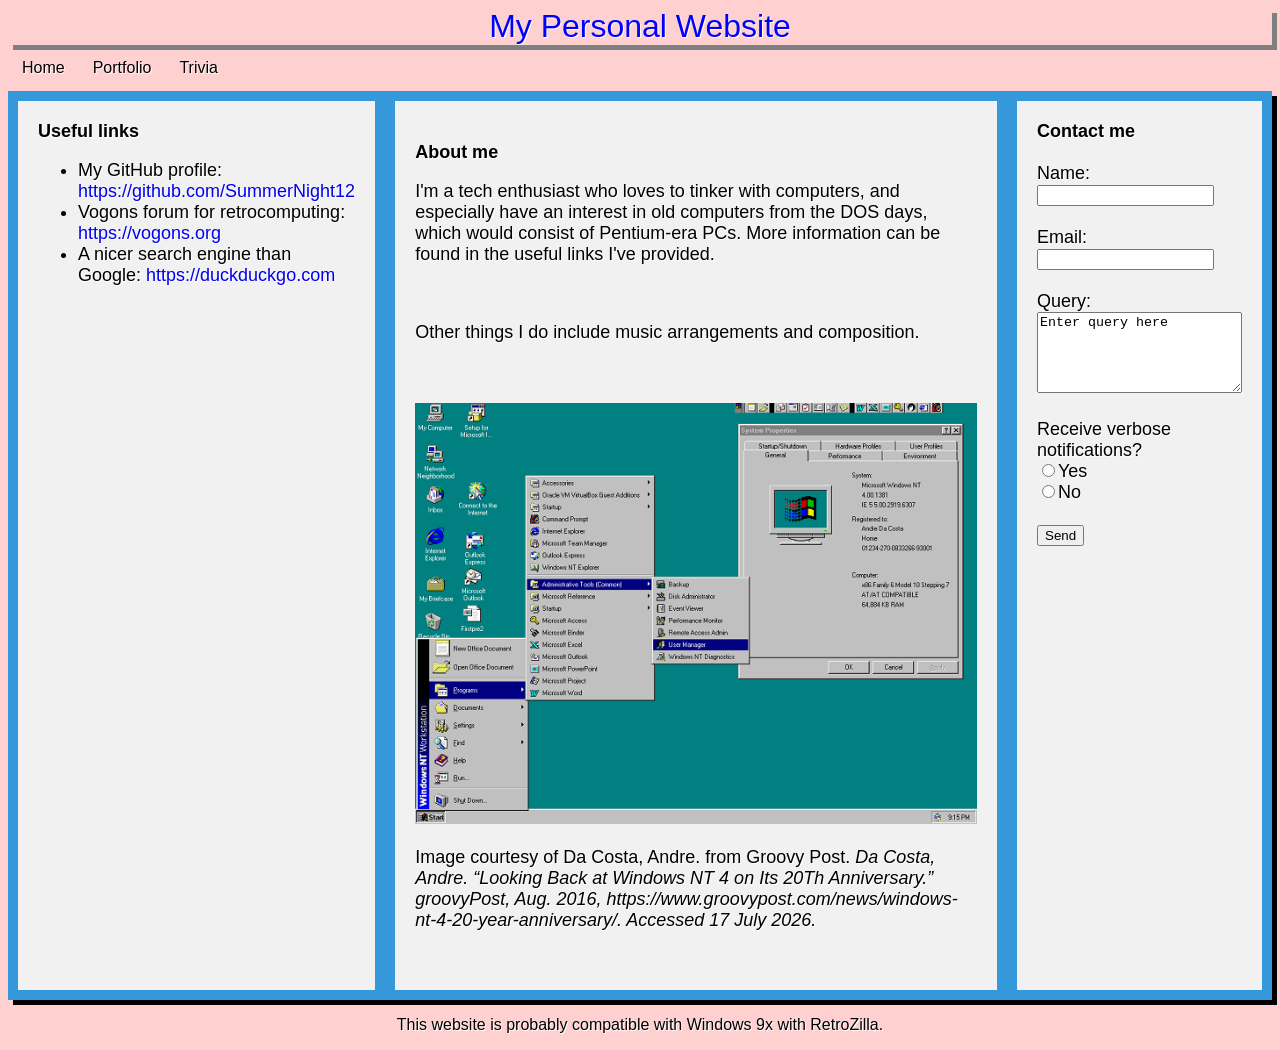
<file: index.html>
<!DOCTYPE html>
<html lang="en">
  <head>
    <meta charset="UTF-8">
    <link rel="stylesheet" href="./style.css">
  </head>

  <header>
    My Personal Website
  </header>

  <div class="navbar">
    <ul>
      <li><a href="index.html">Home</a></li>
      <li><a href="portfolio.html">Portfolio</a></li>
      <li><a href="trivia.html">Trivia</a></li>
    </ul>
  </div>

  <body>
    <div class="container">
      <div bgcolor="lightblue">
        <strong>Useful links</strong>
        <ul>
          <li>My GitHub profile: <a href="https://github.com/SummerNight12">https://github.com/SummerNight12</a></li>
          <li>Vogons forum for retrocomputing: <a href="https://vogons.org">https://vogons.org</a></li>
          <li>A nicer search engine than Google: <a href="https://duckduckgo.com">https://duckduckgo.com</a></li>
        </ul>
      </div>
      <div style="white-space: pre-line" bgcolor="lightgray">
        <strong>About me</strong>
        <p>I'm a tech enthusiast who loves to tinker with computers, and especially have an interest in old computers from the DOS days, which would consist of Pentium-era PCs. More information can be found in the useful links I've provided.</p>
        <p>Other things I do include music arrangements and composition.</p>

        <img src="img/NT-4-UI-1662722467.png" width="100%">
        <p>Image courtesy of Da Costa, Andre. from Groovy Post. <i>Da Costa, Andre. “Looking Back at Windows NT 4 on Its 20Th Anniversary.” groovyPost, Aug. 2016, https://www.groovypost.com/news/windows-nt-4-20-year-anniversary/. Accessed 17 July 2026.</i></p>
      </div>

      <div bgcolor="yellow">
        <strong>Contact me</strong>
        <form style="white-space: pre-line">
          <label for="name">Name: </label>
          <input id="name" name="name" type="text" required>

          <label for="email">Email: </label>
          <input id="email" name="email" type="text" required>

          <label for="query">Query: </label>
          <textarea rows=5 cols=23 name="query">Enter query here</textarea>

          <label for="query">Receive verbose notifications?</label>
          <input type="radio" name="query">Yes
          <input type="radio" name="query">No

          <button type="submit">Send</button>
        </form>
      </div>
      </div>
    </div>
    
    <footer>
        <p style="text-align: center">This website is probably compatible with Windows 9x with RetroZilla.</p>
    </footer>
  </body>
</html>
</file>
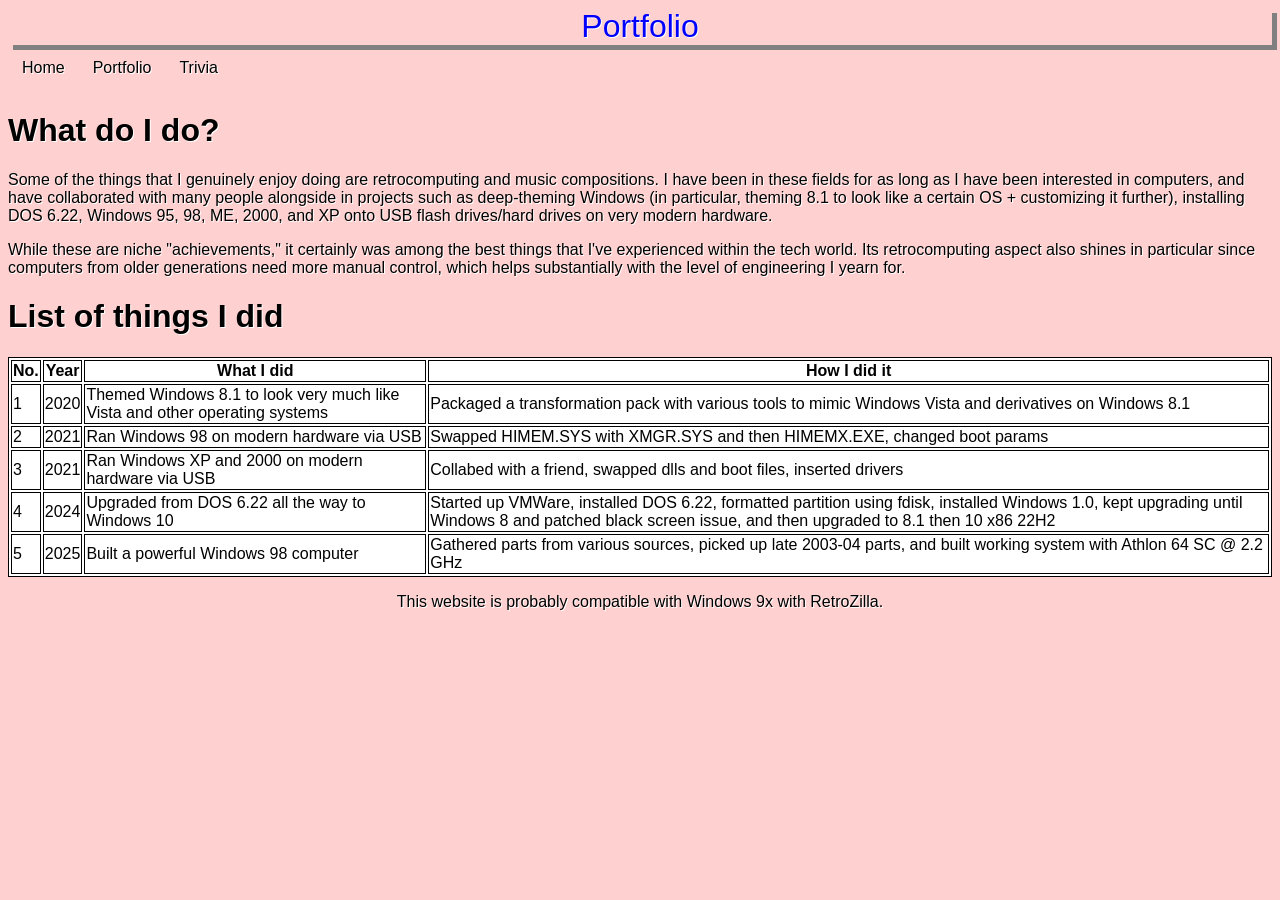
<file: portfolio.html>
<!DOCTYPE html>
<html>
    <head>
        <meta charset="UTF-8">
        <link rel="stylesheet" href="./style.css">
    </head>

    <header>
        Portfolio
    </header>

    <div class="navbar">
        <ul>
            <li><a href="index.html">Home</a></li>
            <li><a href="portfolio.html">Portfolio</a></li>
            <li><a href="trivia.html">Trivia</a></li>
        </ul>
    </div>

    <body>
        <h1>What do I do?</h1>
        <p>Some of the things that I genuinely enjoy doing are retrocomputing and music compositions. I have been in these fields for as long as I have been interested in computers, and have collaborated with many people alongside in projects such as deep-theming Windows (in particular, theming 8.1 to look like a certain OS + customizing it further), installing DOS 6.22, Windows 95, 98, ME, 2000, and XP onto USB flash drives/hard drives on very modern hardware.</p>
            
        <p>While these are niche "achievements," it certainly was among the best things that I've experienced within the tech world. Its retrocomputing aspect also shines in particular since computers from older generations need more manual control, which helps substantially with the level of engineering I yearn for.</p>

        <h1>List of things I did</h1>

        <table>
            <tr>
                <th>No.</th>
                <th>Year</th>
                <th>What I did</th>
                <th>How I did it</th>
            </tr>
            <tr>
                <td>1</td>
                <td>2020</td>
                <td>Themed Windows 8.1 to look very much like Vista and other operating systems</td>
                <td>Packaged a transformation pack with various tools to mimic Windows Vista and derivatives on Windows 8.1</td>
            </tr>
            <tr>
                <td>2</td>
                <td>2021</td>
                <td>Ran Windows 98 on modern hardware via USB</td>
                <td>Swapped HIMEM.SYS with XMGR.SYS and then HIMEMX.EXE, changed boot params</td>
            </tr>
            <tr>
                <td>3</td>
                <td>2021</td>
                <td>Ran Windows XP and 2000 on modern hardware via USB</td>
                <td>Collabed with a friend, swapped dlls and boot files, inserted drivers</td>
            </tr>
            <tr>
                <td>4</td>
                <td>2024</td>
                <td>Upgraded from DOS 6.22 all the way to Windows 10</td>
                <td>Started up VMWare, installed DOS 6.22, formatted partition using fdisk, installed Windows 1.0, kept upgrading until Windows 8 and patched black screen issue, and then upgraded to 8.1 then 10 x86 22H2</td>
            </tr>
            <tr>
                <td>5</td>
                <td>2025</td>
                <td>Built a powerful Windows 98 computer</td>
                <td>Gathered parts from various sources, picked up late 2003-04 parts, and built working system with Athlon 64 SC @ 2.2 GHz</td>
            </tr>
        </table>

        <footer>
            <p style="text-align: center">This website is probably compatible with Windows 9x with RetroZilla.</p>
        </footer>
    </body>
</html>
</file>
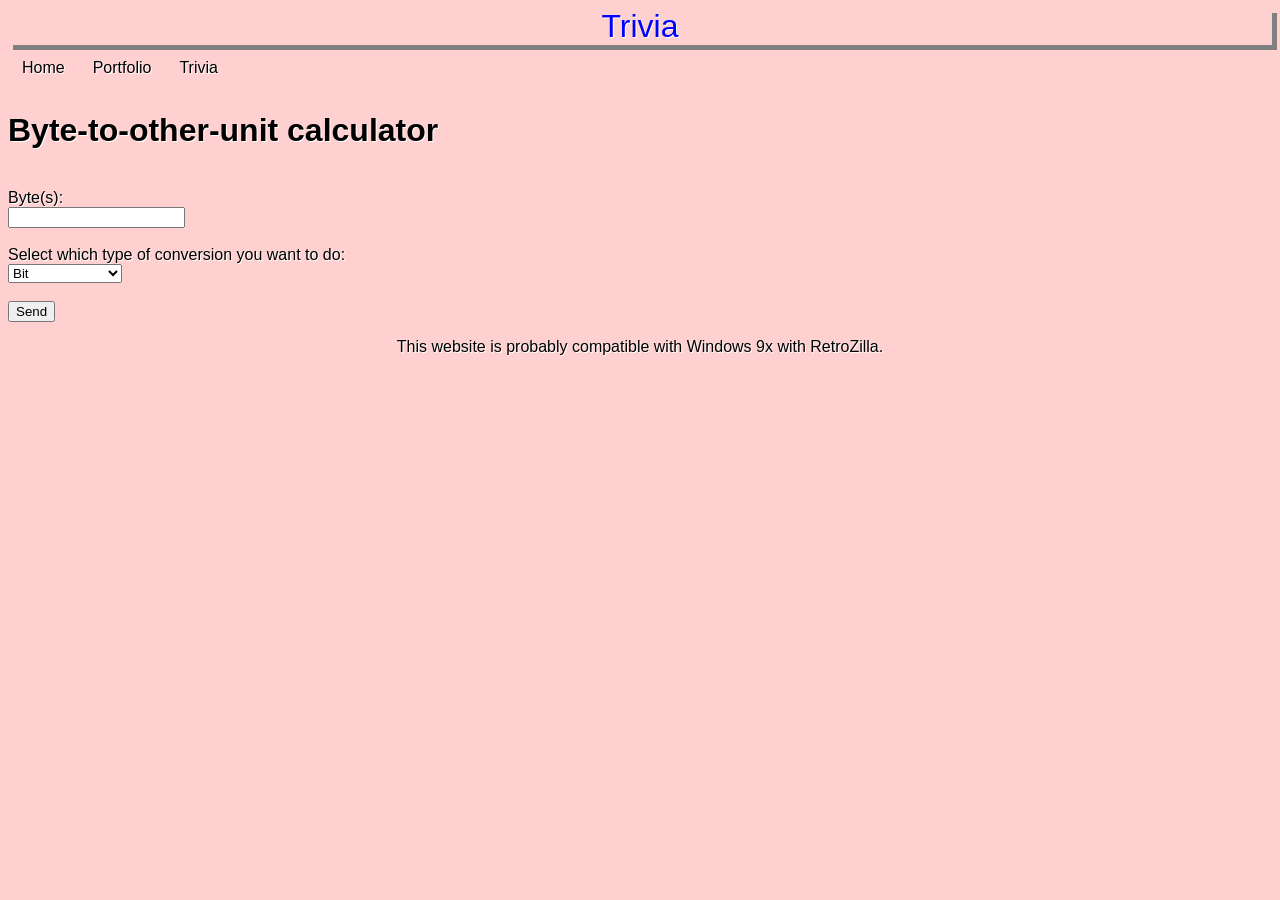
<file: trivia.html>
<!DOCTYPE html>
<html>
    <head>
        <meta charset="UTF-8">
        <link rel="stylesheet" href="./style.css">
    </head>

    <header>
        Trivia
    </header>

    <div class="navbar">
        <ul>
            <li><a href="index.html">Home</a></li>
            <li><a href="portfolio.html">Portfolio</a></li>
            <li><a href="trivia.html">Trivia</a></li>
        </ul>
    </div>

    <body>
        <h1>Byte-to-other-unit calculator</h1>

        <form id="byte-calc" style="white-space: pre-line">
            <label for="byte-count">Byte(s): </label>
            <input id="byte-count" name="byte-count" type="number" required>

            <label for="bytesel">Select which type of conversion you want to do:</label>
            <select name="bytetype" id="bytetype">
                <option value="bit">Bit</option>
                <option value="kilobyte">Kilobyte (KB)</option>
                <option value="megabyte">Megabyte (MB)</option>
                <option value="gigabyte">Gigabyte (GB)</option>
            </select> 

            <button type="onclick" onclick="byteCalculate()">Send</button>
        </form>

        <p id="converted-num"></p>

        <footer>
            <p style="text-align: center">This website is probably compatible with Windows 9x with RetroZilla.</p>
        </footer>
    </body>

    <script src="script.js"></script>
</html>
</file>
<file: style.css>
html {
  background-color: #ffd0d0;
}

body {
  font-family: "Arial";
  text-shadow: 1px 1px white;
}

a {
  text-decoration: none;
}

a:hover {
  background-color: lightgray;
}

header {
  font-family: 'Trebuchet MS', 'Lucida Sans Unicode', 'Lucida Grande', 'Lucida Sans', Arial, sans-serif;
  font-size: 32px;
  color: blue;
  text-align: center;
  box-shadow: 5px 5px gray;
}

div.navbar ul {
  list-style-type: none;
  margin: 0;
  padding: 0;
  display: flex;
}

div.navbar ul li a {
  display: block;
  color: black;
  padding: 14px 14px;
  text-decoration: none;
}

div.navbar ul li a:hover {
  background-color: lightgray;
}

/* Table formatting */
table {
  width: 100%;
}

table, th, td {
  border: 1px solid black;
  background-color: white;
}

/* Other stuff */

.container {
  display: flex;
  background-color: #3498DB;
  box-shadow: 5px 5px 0px black
}

.container div {
  background-color: #f1f1f1;
  margin: 10px;
  padding: 20px;
  font-size: 18px;
}
</file>
